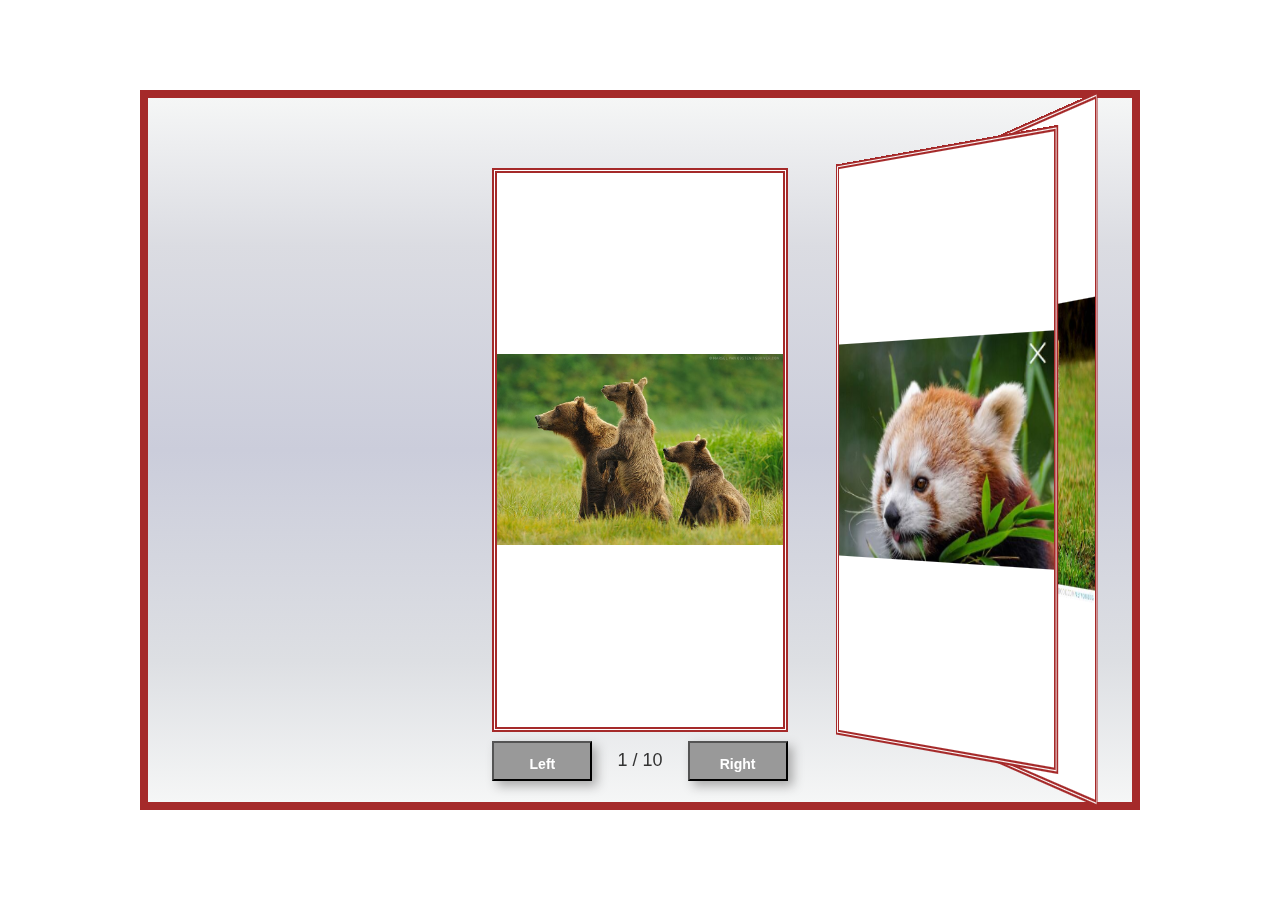
<file: Demo/index.html>
<html>
<head>
  <meta charset="UTF-8">
  <meta name="viewport" content="width=device-width, initial-scale=1, maximum-scale=1.0">
  <meta http-equiv="X-UA-Compatible" content="IE=edge">
  <meta name="renderer" content="webkit">
  <title>title</title>
  <link rel="stylesheet" href="http://maxcdn.bootstrapcdn.com/bootstrap/3.3.4/css/bootstrap.min.css">
  <link rel="stylesheet" href="style.css">
</head>
<body>
  <script src="https://cdnjs.cloudflare.com/ajax/libs/jquery/1.12.4/jquery.min.js"></script>
  <script src="http://maxcdn.bootstrapcdn.com/bootstrap/3.3.6/js/bootstrap.min.js"></script>
  <script src="app.js"></script>
  
  <div class="stage">
   
<!--    <div class="page page-left2"><img /></div>-->
    <div class="page page-right2"><img /></div>
<!--    <div class="page page-left1"><img /></div>-->
    <div class="page page-right1"><img /></div>
    <div class="page page-center"><img /></div>

    <button class="move-page left-page"> Left </button>
    <h4 class="page-no"></h4>
    <button class="move-page right-page"> Right </button>
  </div>
</body>
</html>
</file>
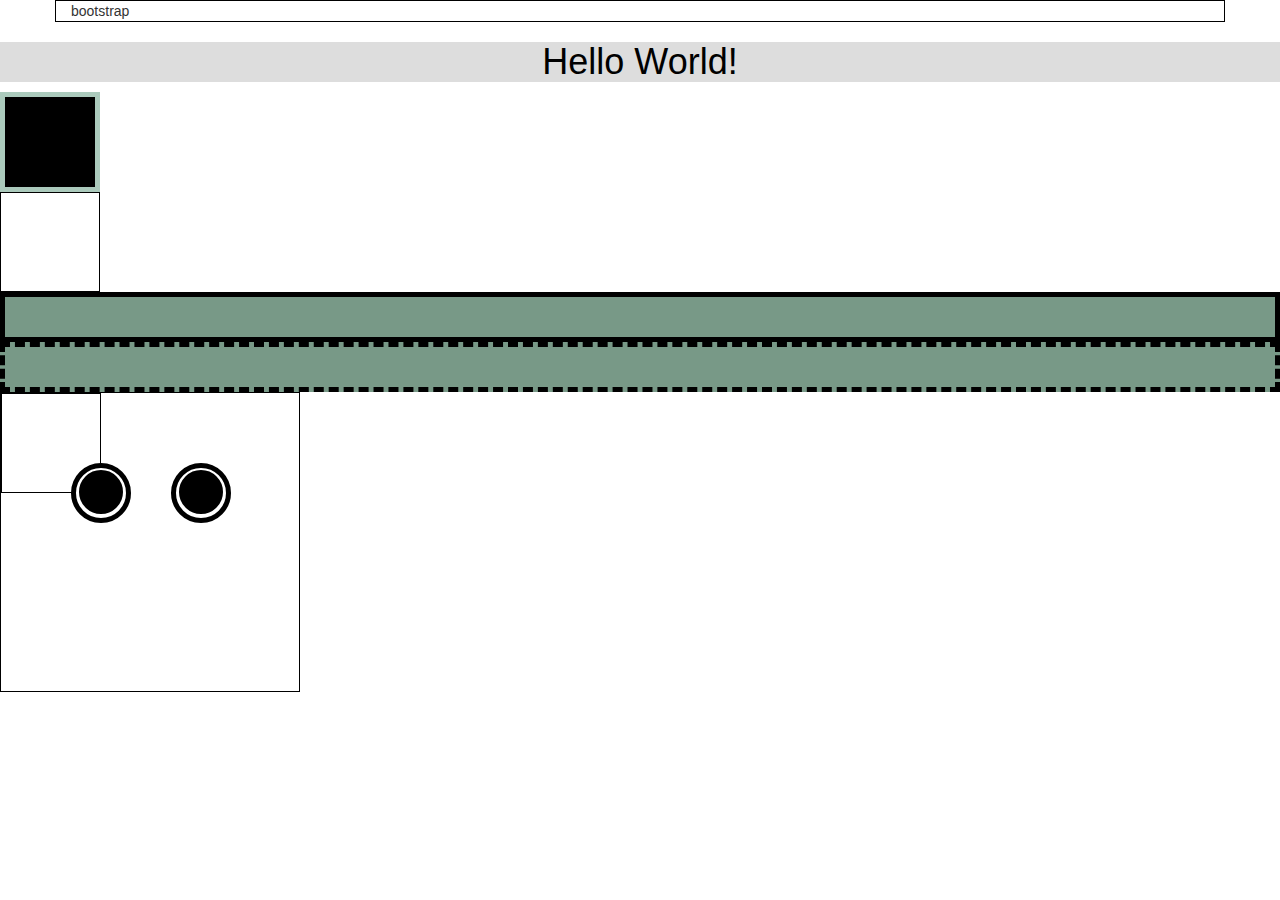
<file: 0702/classwork/index.html>
<html>
<head>
    <meta charset="UTF-8">
    <meta name="viewport" content="width=device-width, initial-scale=1, maximum-scale=1.0">
    <meta http-equiv="X-UA-Compatible" content="IE=edge">
    <meta name="renderer" content="webkit">
    <title>title</title>
    <link rel="stylesheet" href="http://maxcdn.bootstrapcdn.com/bootstrap/3.3.4/css/bootstrap.min.css">
    <link rel="stylesheet" href="style.css">
</head>
<body>
    <div class="container">bootstrap</div>
    <script src="https://cdnjs.cloudflare.com/ajax/libs/jquery/1.12.4/jquery.min.js"></script>
    <script src="http://maxcdn.bootstrapcdn.com/bootstrap/3.3.6/js/bootstrap.min.js"></script>
    
    <h1>Hello World!</h1>

    <div class="nest-try"></div>

    <div class="var-try"></div>

    <div class="ori-try"></div>
    <div class="extend-try"></div>


    <div class="smile-face">
        <div class="smile-leye"></div>
        <div class="smile-reye"></div>
        <div class="smile-mouse"></div>
    </div>
    
</body>
</html>
</file>
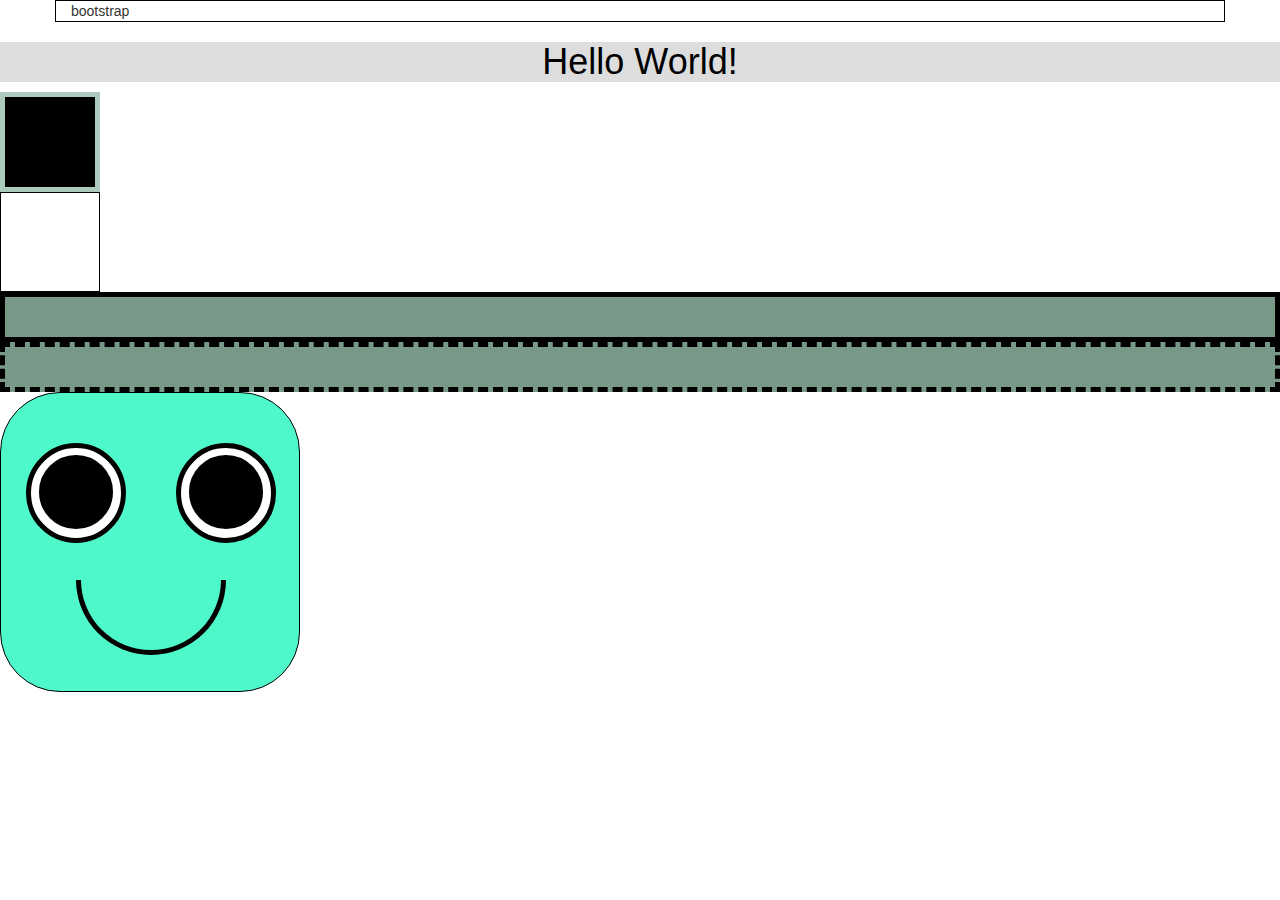
<file: 0702/homework/index.html>
<html>
<head>
    <meta charset="UTF-8">
    <meta name="viewport" content="width=device-width, initial-scale=1, maximum-scale=1.0">
    <meta http-equiv="X-UA-Compatible" content="IE=edge">
    <meta name="renderer" content="webkit">
    <title>title</title>
    <link rel="stylesheet" href="http://maxcdn.bootstrapcdn.com/bootstrap/3.3.4/css/bootstrap.min.css">
    <link rel="stylesheet" href="style.css">
</head>
<body>
    <div class="container">bootstrap</div>
    <script src="https://cdnjs.cloudflare.com/ajax/libs/jquery/1.12.4/jquery.min.js"></script>
    <script src="http://maxcdn.bootstrapcdn.com/bootstrap/3.3.6/js/bootstrap.min.js"></script>
    
    <h1>Hello World!</h1>

    <div class="nest-try"></div>

    <div class="var-try"></div>

    <div class="ori-try"></div>
    <div class="extend-try"></div>


    <div class="smile-face">
        <div class="smile-leye"></div>
        <div class="smile-reye"></div>
        <div class="smile-mouse"></div>
    </div>
    
</body>
</html>
</file>
<file: Demo/style.css>
*{
  box-sizing: border-box;
}
.stage {
  position: relative;
  top: 10%;
  height: 80%;
  width: 1000px;
  background: linear-gradient(to bottom, rgba(245,246,246,1) 0%,rgba(219,220,226,1) 21%,rgba(203,205,219,1) 50%,rgba(221,223,227,1) 80%,rgba(245,246,246,1) 100%);
  perspective: 2000px;
  border: 8px solid brown;
  margin: auto;

}

.page {
  transform-origin: 50% 50% 340px;
  position: absolute;
  top: 10%;
  left: 35%;
  height: 80%;
  width: 30%;
  background: white;
  background-size: contain;
  background-repeat: no-repeat;
  background-position: center center;
  border: 5px double brown;
  vertical-align: middle;
}
.page>img{
  position: absolute;
  margin: 50% 0 50% 0;
  width: 100%;
  line-height: inherit;
}


.page-left1 {
  transform: rotateY(55deg);
  z-index: 0;
}

.page-left2 {
  transform: rotateY(80deg);
  z-index: -1;
}

.page-right1 {
  transform: rotateY(-55deg);
  z-index: 0;
}

.page-right2 {
  transform: rotateY(-80deg);
  z-index: -1;
}

.page-center {
  transform: rotateY(0deg);
  
}
.move-page {
  position: absolute;
  width: 100px;
  height: 40px;
  line-height: 40px;
  bottom: 3%;
  text-align: center;
  font-weight: bold;
  color: white;
  background: #999;
  box-shadow: 5px 5px 10px #aaa;
}
.left-page {
  left: 35%;
}
.right-page {
  right: 35%;

}
.page-no {
  position: absolute;
  bottom: 3%;
  width: 100%;
  text-align: center;
  z-index: -1;
}
</file>
<file: 0702/classwork/style.css>
* {
  box-sizing: border-box; }

h1 {
  text-align: center;
  color: #000;
  background: #ddd; }

div {
  border: 1px solid #000; }

.nest-try {
  width: 100px;
  height: 100px;
  background-color: #000;
  border: 5px solid #abcabc; }

.var-try {
  width: 100px;
  height: 100px; }

.ori-try, .extend-try {
  height: 50px;
  border-width: 5px;
  background-color: #789987; }

.extend-try {
  border-style: dashed; }

.smile-face {
  position: relative;
  width: 300px;
  height: 300px; }

.smile-mouse {
  width: 100px;
  height: 100px; }

.smile-leye {
  position: absolute;
  width: 60px;
  height: 60px;
  border: 5px solid #000;
  border-radius: 50%;
  background: #fff;
  left: 70px;
  top: 70px; }
  .smile-leye:after {
    position: absolute;
    content: "";
    top: 2.5px;
    left: 2.5px;
    border: 22.5px solid #000;
    border-radius: 50%; }

.smile-reye {
  position: absolute;
  width: 60px;
  height: 60px;
  border: 5px solid #000;
  border-radius: 50%;
  background: #fff;
  left: 170px;
  top: 70px; }
  .smile-reye:after {
    position: absolute;
    content: "";
    top: 2.5px;
    left: 2.5px;
    border: 22.5px solid #000;
    border-radius: 50%; }

/*# sourceMappingURL=style.css.map */
</file>
<file: 0702/homework/style.css>
* {
  box-sizing: border-box; }

h1 {
  text-align: center;
  color: #000;
  background: #ddd; }

div {
  border: 1px solid #000; }

.nest-try {
  width: 100px;
  height: 100px;
  background-color: #000;
  border: 5px solid #abcabc; }

.var-try {
  width: 100px;
  height: 100px; }

.ori-try, .extend-try {
  height: 50px;
  border-width: 5px;
  background-color: #789987; }

.extend-try {
  border-style: dashed; }

.smile-face {
  position: relative;
  width: 300px;
  height: 300px;
  background: #4ef8cb;
  border-radius: 20%; }
  .smile-face .smile-leye {
    position: absolute;
    width: 100px;
    height: 100px;
    border: 5px solid #000;
    border-radius: 50%;
    background: #fff;
    left: 25px;
    top: 50px; }
    .smile-face .smile-leye:after {
      position: absolute;
      content: "";
      top: 7.5px;
      left: 7.5px;
      border: 37.5px solid #000;
      border-radius: 50%; }
  .smile-face .smile-reye {
    position: absolute;
    width: 100px;
    height: 100px;
    border: 5px solid #000;
    border-radius: 50%;
    background: #fff;
    left: 175px;
    top: 50px; }
    .smile-face .smile-reye:after {
      position: absolute;
      content: "";
      top: 7.5px;
      left: 7.5px;
      border: 37.5px solid #000;
      border-radius: 50%; }
  .smile-face .smile-mouse {
    position: absolute;
    height: 75px;
    width: 150px;
    top: 187.5px;
    left: 75px;
    border: 5px solid #000;
    border-top: none;
    border-radius: 0 0 150px 150px; }

.smile-face2 {
  position: relative;
  width: 200px;
  height: 200px;
  background: #4ef8cb;
  border-radius: 20%; }
  .smile-face2 .smile-leye {
    position: absolute;
    width: 60px;
    height: 60px;
    border: 5px solid #000;
    border-radius: 50%;
    background: #fff;
    left: 20px;
    top: 36.66667px; }
    .smile-face2 .smile-leye:after {
      position: absolute;
      content: "";
      top: 2.5px;
      left: 2.5px;
      border: 22.5px solid #000;
      border-radius: 50%; }
  .smile-face2 .smile-reye {
    position: absolute;
    width: 60px;
    height: 60px;
    border: 5px solid #000;
    border-radius: 50%;
    background: #fff;
    left: 120px;
    top: 36.66667px; }
    .smile-face2 .smile-reye:after {
      position: absolute;
      content: "";
      top: 2.5px;
      left: 2.5px;
      border: 22.5px solid #000;
      border-radius: 50%; }
  .smile-face2 .smile-mouse {
    position: absolute;
    height: 50px;
    width: 100px;
    top: 125px;
    left: 50px;
    border: 5px solid #000;
    border-top: none;
    border-radius: 0 0 100px 100px; }

/*# sourceMappingURL=style.css.map */
</file>
